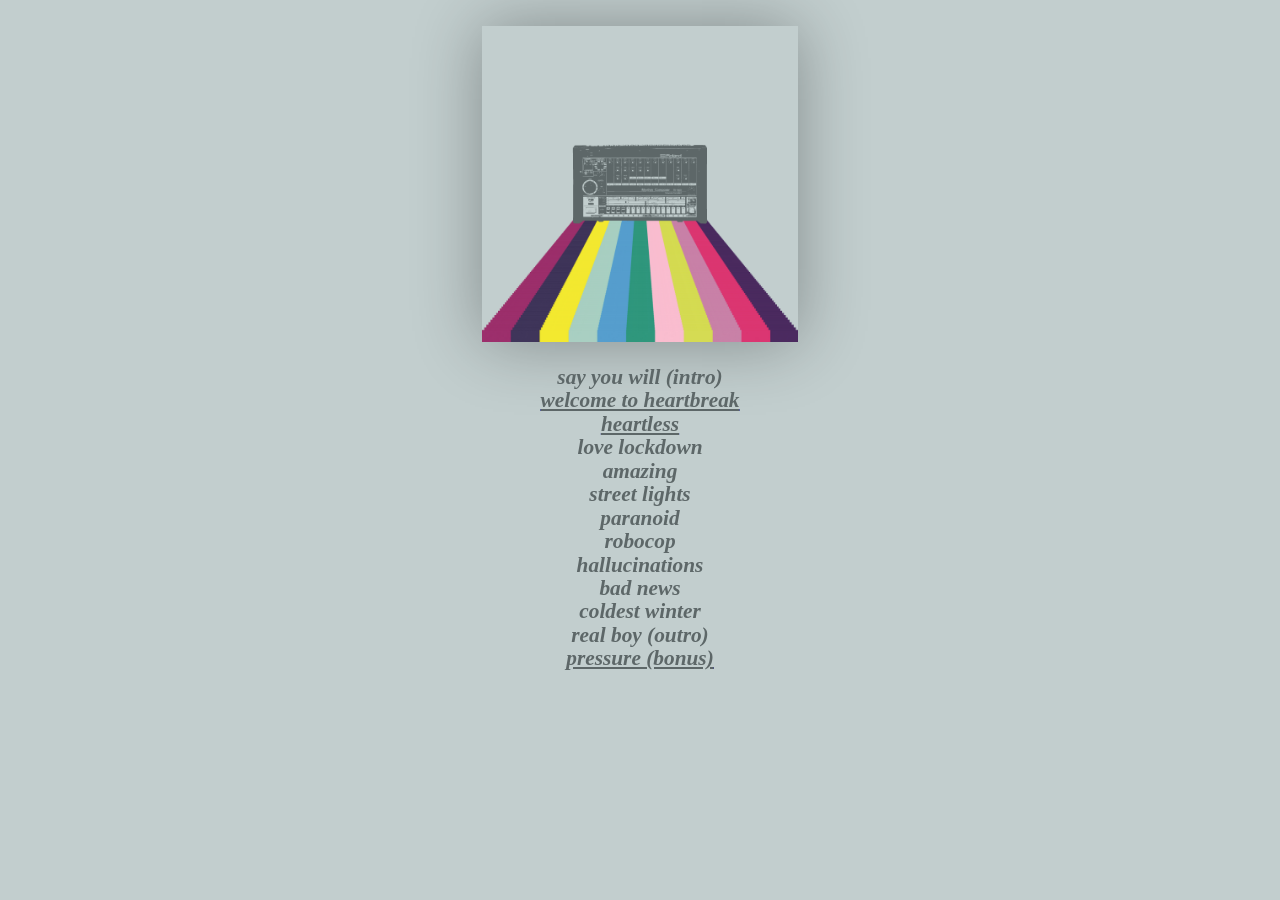
<file: heartbreak/index.html>
<!DOCTYPE html>
<html>
    <head>
        <title>heartbreak</title>
        <link rel="icon" type="image/x-icon" href="./images/favicon.png">
        <meta charset="UTF-8">
        <meta property="og:title" content="heartbreak">    
        <meta name="twitter:title" content="heartbreak">
        <meta property="og:description" content="work in progress art project by charlotte (@anundefineduser)">
        <meta name="twitter:description" content="work in progress art project by charlotte (@anundefineduser)">
        <meta name="description" content="work in progress art project by charlotte (@anundefineduser)">
        <meta property="og:image" content="/heartbreak/images/embed.png">
        <meta name="twitter:image" content="/heartbreak/images/embed.png">
        <meta name="twitter:card" content="summary_large_image">

        <style>
            body {
                background-color: #C2CECE;
                color: #5D6768;
                text-align: center;
                margin: none;
                padding: none;
                border: none;
            }

            .heartbreak {
                display: block;
                margin: none;
                padding: none;
                margin-left: auto;
                margin-right: auto;
                width: 25%;
                transition: transform 0.2s cubic-bezier(0.16, 1, 0.3, 1);
                
                -webkit-box-shadow:0px 0px 64px 0px rgba(0,0,0,0.32);
                -moz-box-shadow: 0px 0px 64px 0px rgba(0,0,0,0.32);
                box-shadow: 0px 0px 64px 0px rgba(0,0,0,0.32);
            }
            .heartbreak:hover {
                transform: scale(1.02);
                transition: transform 0.2s cubic-bezier(0.16, 1, 0.3, 1);
            }
            .heartbreak:active {
                transform: scale(.95);
                transition: transform 0.1s cubic-bezier(0.34, 1.56, 0.64, 1);
            }
            
            .table {
                padding-top: 1%;
            }
            .track {
                font-style: italic;
                font-weight: bold;
                font-size: 16pt;
                padding: none;
                line-height: .1;
                color: #5D6768;
            }
            a .track {
                text-decoration: underline;
                text-decoration-color: #5D6768;
            }
            a .track:hover {
                color: #D83636;
                text-decoration-color: #D83636;
            }
        </style>
    </head>
    <body>
        <br>
        <a href="./info.html"><img class="heartbreak" src="./images/heartbreak front.png" draggable="false"></a>
        <div class="table">
            <tr>
                <th><p class="track">say you will (intro)</p></th>
                <th><a onclick="goToFile('./music/welcome to heartbreak - heartbreak.mp3')" href="javascript:void(0);"><p class="track">welcome to heartbreak</p></a></th>
                <th><a onclick="goToFile('./music/heartless - heartbreak.mp3')" href="javascript:void(0);"><p class="track">heartless</p></a></th>
                <th><p class="track">love lockdown</p></th>
                <th><p class="track">amazing</p></th>
                <th><p class="track">street lights</p></th>
                <th><p class="track">paranoid</p></th>
                <th><p class="track">robocop</p></th>
                <th><p class="track">hallucinations</p></th>
                <th><p class="track">bad news</p></th>
                <th><p class="track">coldest winter</p></th>
                <th><p class="track">real boy (outro)</p></th>
                <th><a onclick="goToFile('./snippets/pressure-snippet.mp3')" href="javascript:void(0);"><p class="track">pressure (bonus)</p></a></th>
            </tr>
        </div>

        <script>
            let accepted = localStorage.getItem("accepted") || "false";
            function goToFile(file) {
                if (accepted != "true") {
                    let confirmed = confirm("everything here currently (and in the future up till release) are a work in progress. this project is a work of art which'll change over time. do you accept this?");
                    if (confirmed)
                    {
                        localStorage.setItem("accepted", "true");
                        accepted = "true";
                        window.open(file, "_blank");
                        return true;
                    }
                    else
                    {
                        if (accepted != "false") {
                            localStorage.setItem("accepted", "false");
                            accepted = "false";
                        }
                        return false;
                    }
                }
                else
                    window.open(file, "_blank");
            }
        </script>
    </body>
</html>
</file>
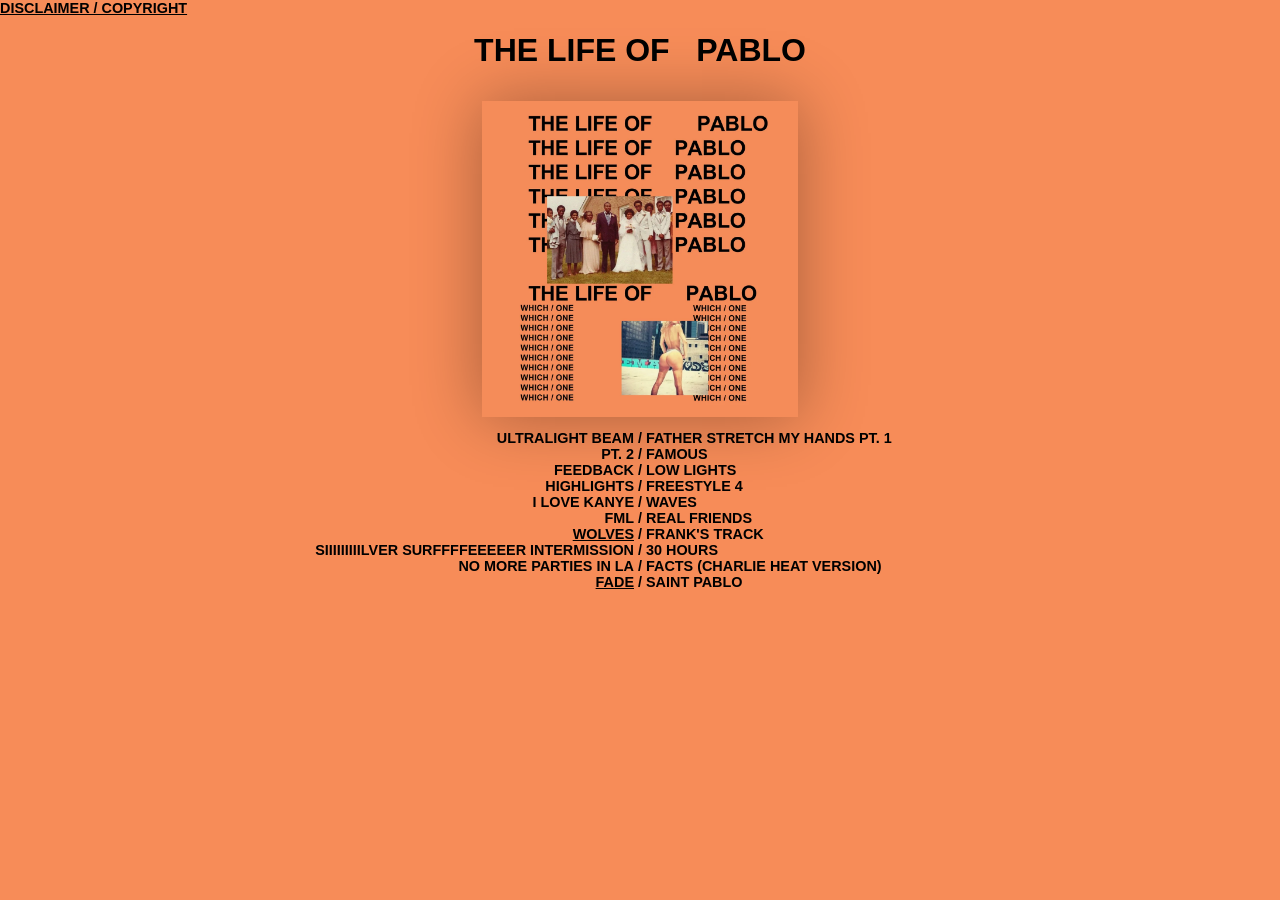
<file: tlop/index.html>
<!DOCTYPE html>
<html>
    <head>
        <title>The Life Of Pablo</title>
        <link rel="stylesheet" href="./style.css">
        <link rel="icon" type="image/x-icon" href="./images/favicon.png">
        <meta charset="UTF-8">
        <meta property="og:title" content="The Life Of Pablo">    
        <meta name="twitter:title" content="The Life Of Pablo">
        <meta property="og:description" content="My take on a promotional website for The Life Of Pablo by Ye (formally known as Kanye West.)">
        <meta name="twitter:description" content="My take on a promotional website for The Life Of Pablo by Ye (formally known as Kanye West.)">
        <meta name="description" content="My take on a promotional website for The Life Of Pablo by Ye (formally known as Kanye West.)">
        <meta property="og:image" content="/tlop/images/embed.png">
        <meta name="twitter:image" content="/tlop/images/embed.png">
        <meta name="twitter:card" content="summary_large_image">
    </head>
    <body>
        <p class="title">THE LIFE OF&nbsp&nbsp&nbspPABLO</p>
        <a href="https://tidal.com/album/57273408"><img class="albumart" src="./images/art.webp"></a>
        <div class="tracklist">
            <div><span>Ultralight Beam</span> / <span>Father Stretch My Hands Pt. 1</span></div>
            <div><span>Pt. 2</span> / <span>Famous</span></div>
            <div><span>Feedback</span> / <span>Low Lights</span></div>
            <div><span>Highlights</span> / <span>Freestyle 4</span></div>
            <div><span>I Love Kanye</span> / <span>Waves</span></div>
            <div><span>FML</span> / <span>Real Friends</span></div>
            <div><span><a href="https://www.youtube.com/watch?v=LsA84bXrBZw">Wolves</a></span> / <span>Frank's Track</span></div>
            <div><span>Siiiiiiiiilver Surffffeeeeer Intermission</span> / <span>30 Hours</span></div>
            <div><span>No More Parties In LA</span> / <span>Facts (Charlie Heat Version)</span></div>
            <div><span><a href="https://www.youtube.com/watch?v=IxGvm6btP1A">Fade</a></span> / <span>Saint Pablo</span>
        </div>

        <script>
            function openDisclaimer() {
                alert(`(THIS SITE MOST LIKELY WONT LOOK GOOD IN MOBILE CONTEXTS!!)
This website is my take on a promotional website for The Life Of Pablo by Ye (formally known as Kanye West.)
I made this website as HTML, CSS, & JavaScript practice.
None of the imagery or assets are mine. All credit goes to the respective artists.
© @anundefineduser, 2026`);
            }
        </script>
        <a class="disclaimer" onclick="openDisclaimer();" href="javascript:void(0);">DISCLAIMER / COPYRIGHT</a>
    </body>
</html>
</file>
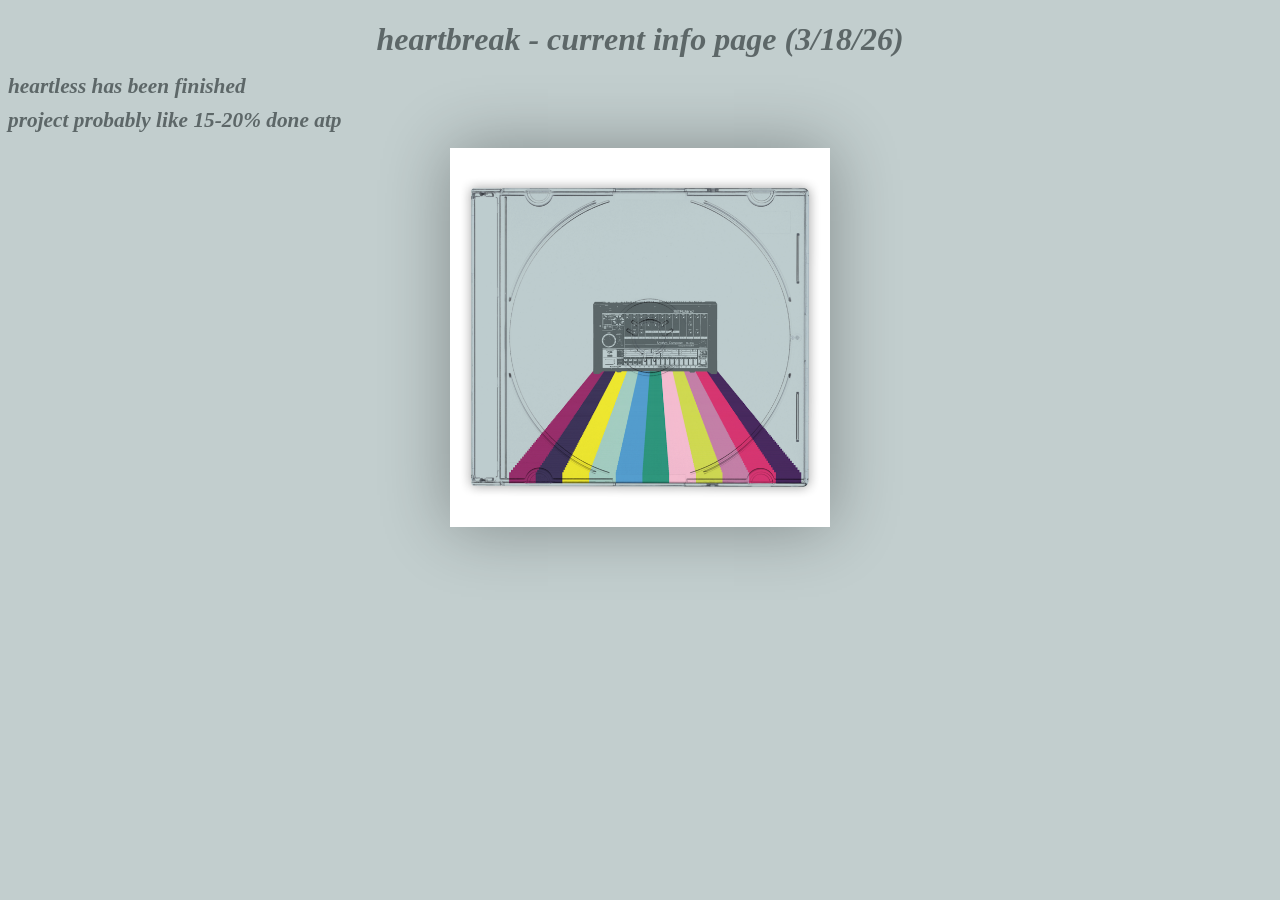
<file: heartbreak/info.html>
<!DOCTYPE html>
<html>
    <head>
        <title>heartbreak - info</title>
        <link rel="icon" type="image/x-icon" href="./images/favicon.png">
        <meta charset="UTF-8">
        <meta property="og:title" content="heartbreak">    
        <meta name="twitter:title" content="heartbreak">
        <meta property="og:description" content="work in progress art project by charlotte (@anundefineduser)">
        <meta name="twitter:description" content="work in progress art project by charlotte (@anundefineduser)">
        <meta name="description" content="work in progress art project by charlotte (@anundefineduser)">
        <meta property="og:image" content="/heartbreak/images/embed.png">
        <meta name="twitter:image" content="/heartbreak/images/embed.png">
        <meta name="twitter:card" content="summary_large_image">

        <style>
            body {
                background-color: #C2CECE;
                color: #5D6768;
                text-align: left;
                margin: none;
                padding: none;
                border: none;
                font-style: italic;
            }

            p, li {
                font-weight: bold;
                font-size: 16pt;
                padding: none;
                line-height: 1.5;
                color: #5D6768;
            }

            p {
                line-height: .6;
            }

            img {
                display: block;
                margin: none;
                padding: none;
                margin-left: auto;
                margin-right: auto;
                width: 30%;
                transition: transform 0.2s cubic-bezier(0.16, 1, 0.3, 1);

                -webkit-box-shadow:0px 0px 64px 0px rgba(0,0,0,0.32);
                -moz-box-shadow: 0px 0px 64px 0px rgba(0,0,0,0.32);
                box-shadow: 0px 0px 64px 0px rgba(0,0,0,0.32);
            }
            
            img:hover {
                transform: scale(1.02);
                transition: transform 0.2s cubic-bezier(0.16, 1, 0.3, 1);
            }
            img:active {
                transform: scale(.95);
                transition: transform 0.1s cubic-bezier(0.34, 1.56, 0.64, 1);
            }
        </style>
    </head>
    <body>
        <h1 style="text-align: center; font-weight: bold;">heartbreak - current info page (3/18/26)</h1>
        <p>heartless has been finished</p>
        <p>project probably like 15-20% done atp</p>
        <a onclick="goToFile('./music/heartless - heartbreak.mp3')" href="javascript:void(0);"><img src="./images/HEARTLESS.png"></a>
        
        <script>
            let accepted = localStorage.getItem("accepted") || "false";
            function goToFile(file) {
                if (accepted != "true") {
                    let confirmed = confirm("everything here currently (and in the future up till release) are a work in progress. this project is a work of art which'll change over time. do you accept this?");
                    if (confirmed)
                    {
                        localStorage.setItem("accepted", "true");
                        accepted = "true";
                        window.open(file, "_blank");
                        return true;
                    }
                    else
                    {
                        if (accepted != "false") {
                            localStorage.setItem("accepted", "false");
                            accepted = "false";
                        }
                        return false;
                    }
                }
                else
                    window.open(file, "_blank");
            }
        </script>
    </body>
</html>
</file>
<file: tlop/style.css>
body {
    background-color: #f78c58;
    color: #000000;
    text-align: center;
    font-size: .9rem;

    font-family: 'Arial', sans-serif;
    font-weight: bold;
    text-transform: uppercase;
}

p    { background-color: #f78c58; }
a    { background-color: #f78c58; }
span { background-color: #f78c58; }

.disclaimer {
    position: fixed;
    text-align: left;
    left: 0;
    top: 0;
}

.title {
    font-size: 2rem;
}

.albumart {
    display: block;
    position: sticky;

    max-width: 25%;

    padding-top: none;
    margin: none;
    margin-left: auto;
    margin-right: auto;
    border: none;

    -webkit-box-shadow:0px 0px 64px 0px rgba(0,0,0,0.32);
    -moz-box-shadow: 0px 0px 64px 0px rgba(0,0,0,0.32);
    box-shadow: 0px 0px 64px 0px rgba(0,0,0,0.32);
}

.tracklist {padding-top: 1%;}
.tracklist span {
    min-width: 35%;
    display: inline-block;
    text-align: left;
}
.tracklist span:first-child { text-align: right; }

/* link shit */
a:link {
    color: #000000;
    text-decoration: underline;
    text-decoration-color: #000000;
}
a:visited {
    color: #000000;
    text-decoration: underline;
    text-decoration-color: #000000;
}
a:hover {
    color: #000000;
    text-decoration: underline;
    text-decoration-color: #000000;
}
a:active {
    color: #000000;
    text-decoration: underline;
    text-decoration-color: #000000;
}
</file>
